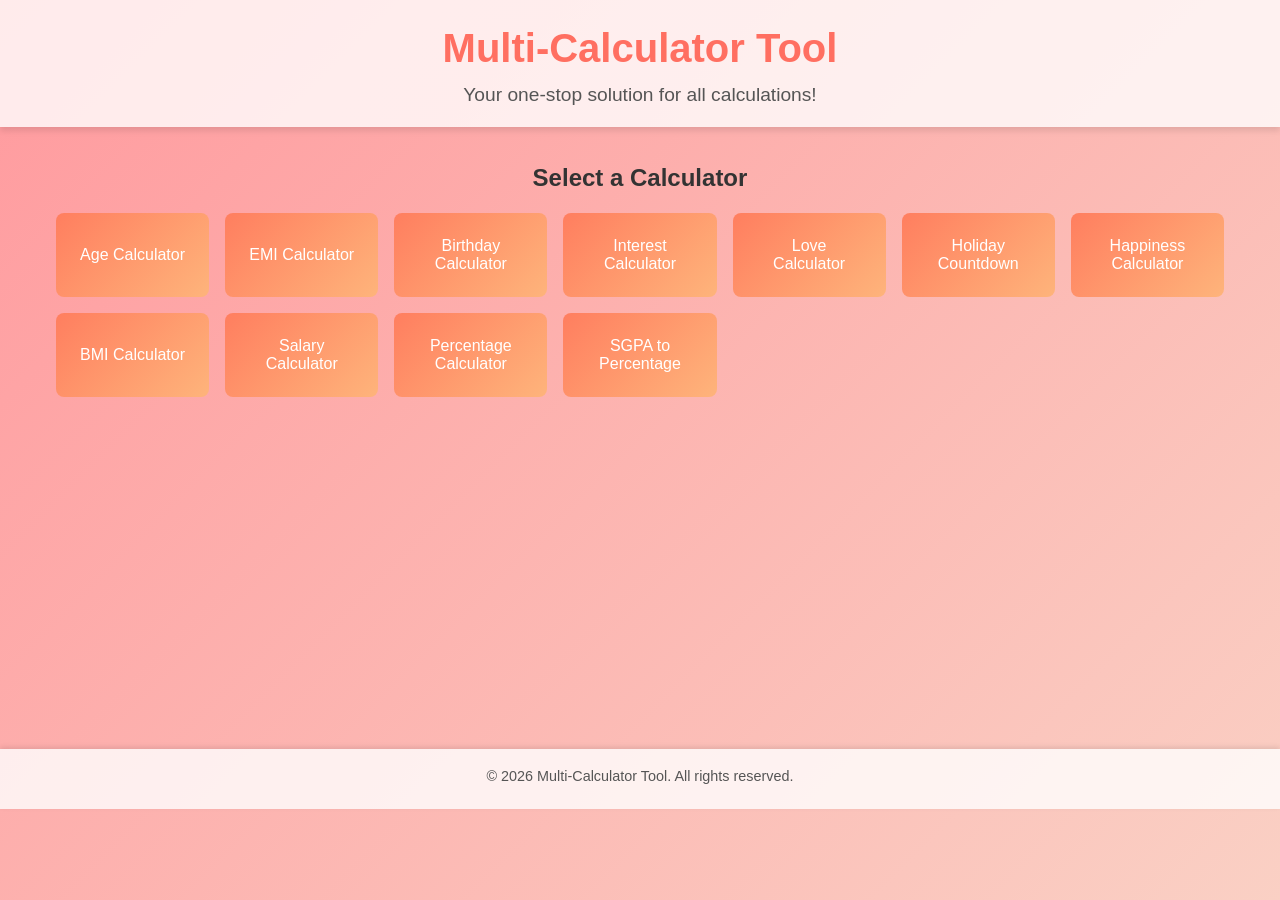
<file: index.html>
<!DOCTYPE html>
<html lang="en">
  <head>
    <meta charset="UTF-8" />
    <meta name="viewport" content="width=device-width, initial-scale=1.0" />

    <!-- Primary Meta Tags -->
    <title>
      Multi-Calculator Tool - Free Online Calculators for Everyday Needs
    </title>
    <meta
      name="description"
      content="Use our free online calculators for Age, EMI, BMI, Salary, Love, Percentage, SGPA, and more. Accurate, fast, and user-friendly tools for all your calculations."
    />
    <meta
      name="keywords"
      content="online calculator, age calculator, emi calculator, bmi calculator, salary calculator, love calculator, percentage calculator, sgpa calculator, holiday countdown, happiness calculator"
    />
    <meta name="author" content="Asgar Dev" />
    <meta name="robots" content="index, follow" />

    <!-- Open Graph (OG) Tags for Social Media -->
    <meta
      property="og:title"
      content="Multi-Calculator Tool - Free Online Calculators for Everyday Needs"
    />
    <meta
      property="og:description"
      content="Use our free online calculators for Age, EMI, BMI, Salary, Love, Percentage, SGPA, and more. Accurate, fast, and user-friendly tools for all your calculations."
    />

    <meta
      property="og:url"
      content="https://asgardev119.github.io/Multi-Calculator/"
    />
    <meta property="og:type" content="website" />
    <meta property="og:site_name" content="Multi-Calculator Tool" />

    <!-- Twitter Card Tags -->
    <meta name="twitter:card" content="summary_large_image" />
    <meta
      name="twitter:title"
      content="Multi-Calculator Tool - Free Online Calculators for Everyday Needs"
    />
    <meta
      name="twitter:description"
      content="Use our free online calculators for Age, EMI, BMI, Salary, Love, Percentage, SGPA, and more. Accurate, fast, and user-friendly tools for all your calculations."
    />
    <meta
      name="twitter:image"
      content="https://asgardev119.github.io/Multi-Calculator/images/calculator-tool.jpg"
    />

    <!-- Canonical URL -->
    <link
      rel="canonical"
      href="https://asgardev119.github.io/Multi-Calculator/"
    />

    <!-- Favicon -->
    <link rel="icon" type="image/png" href="icon.png" />
    <meta name="google-site-verification" href="google4c596604946606f6.html" />

    <!-- Stylesheet -->
    <link rel="stylesheet" href="styles.css" />

    <!-- Google AdSense Auto Ads Script -->
  </head>
  <body>
    <header>
      <div class="container">
        <h1>Multi-Calculator Tool</h1>
        <p>Your one-stop solution for all calculations!</p>
      </div>
    </header>
    <main>
      <section class="calculator-options">
        <div class="container">
          <h2>Select a Calculator</h2>
          <div class="options-grid">
            <button onclick="showCalculator('age')">Age Calculator</button>
            <button onclick="showCalculator('emi')">EMI Calculator</button>
            <button onclick="showCalculator('birthday')">
              Birthday Calculator
            </button>
            <button onclick="showCalculator('interest')">
              Interest Calculator
            </button>
            <button onclick="showCalculator('love')">Love Calculator</button>
            <button onclick="showCalculator('holiday')">
              Holiday Countdown
            </button>
            <button onclick="showCalculator('happiness')">
              Happiness Calculator
            </button>
            <button onclick="showCalculator('bmi')">BMI Calculator</button>
            <button onclick="showCalculator('salary')">
              Salary Calculator
            </button>
            <button onclick="showCalculator('percentage')">
              Percentage Calculator
            </button>
            <button onclick="showCalculator('sgpa')">SGPA to Percentage</button>
          </div>
        </div>
      </section>
      <section id="calculator-section" class="calculator-section">
        <!-- Dynamic Content Loaded Here -->
      </section>
    </main>
    <footer>
      <div class="container">
        <p>
          &copy; <span id="current-year"></span> Multi-Calculator Tool. All
          rights reserved.
        </p>
      </div>
    </footer>
    <script src="index.js"></script>
    <script>
      // Dynamic Copyright Year
      document.getElementById("current-year").innerText =
        new Date().getFullYear();
    </script>
  </body>
</html>
</file>
<file: styles.css>
/* General Reset */
* {
  margin: 0;
  padding: 0;
  box-sizing: border-box;
}

body {
  font-family: "Arial", sans-serif;
  line-height: 1.6;
  background: linear-gradient(135deg, #ff9a9e, #fad0c4);
  color: #333;
  min-height: 100vh;
}

header {
  text-align: center;
  padding: 1rem 0;
  background: rgba(255, 255, 255, 0.8);
  box-shadow: 0 4px 6px rgba(0, 0, 0, 0.1);
}

header h1 {
  font-size: 2.5rem;
  color: #ff6f61;
}

header p {
  font-size: 1.2rem;
  color: #555;
}

.container {
  max-width: 1200px;
  margin: 0 auto;
  padding: 0 1rem;
}

.calculator-options {
  text-align: center;
  margin: 2rem 0;
}

.options-grid {
  display: grid;
  grid-template-columns: repeat(auto-fit, minmax(150px, 1fr));
  gap: 1rem;
  margin-top: 1rem;
}

.options-grid button {
  background: linear-gradient(135deg, #ff7e5f, #feb47b);
  color: white;
  border: none;
  padding: 1.5rem;
  font-size: 1rem;
  border-radius: 8px;
  cursor: pointer;
  transition: transform 0.3s ease;
}

.options-grid button:hover {
  transform: scale(1.05);
}

.calculator-section {
  height: auto;
  text-align: center;
  font-size: 12px;
  padding: 10px;
  margin-bottom: 300px;
}

.calculator-section input,
.calculator-section button {
  display: block;
  width: 100%;
  max-width: 400px;
  margin: 0.5rem auto;
  padding: 0.8rem;
  font-size: 1rem;
  border: 1px solid #ccc;
  border-radius: 8px;
  outline: none;
  transition: border-color 0.3s ease;
}

.calculator-section input:focus {
  border-color: #ff7e5f;
}

.calculator-section button {
  background: linear-gradient(135deg, #ff7e5f, #feb47b);
  color: white;
  border: none;
  cursor: pointer;
}

.calculator-section button:hover {
  transform: scale(1.05);
}

.error {
  color: red;
  font-size: 0.9rem;
  margin-top: 0.5rem;
}



footer {
  text-align: center;
  padding: 1rem 0;
  background: rgba(255, 255, 255, 0.8);
  width: 100%;
  height: 60px;
  
  box-shadow: 0 -2px 5px rgba(0, 0, 0, 0.1); /* Optional: Adds a shadow for better visibility */
}

footer p {
  font-size: 0.9rem;
  color: #555;
}

@media (max-width: 768px) {
  header h1 {
    font-size: 1rem;
  }
  header p {
    font-size: 12px;
  }
  .options-grid {
    grid-template-columns: repeat(auto-fit, minmax(120px, 1fr));
  }
}
</file>
